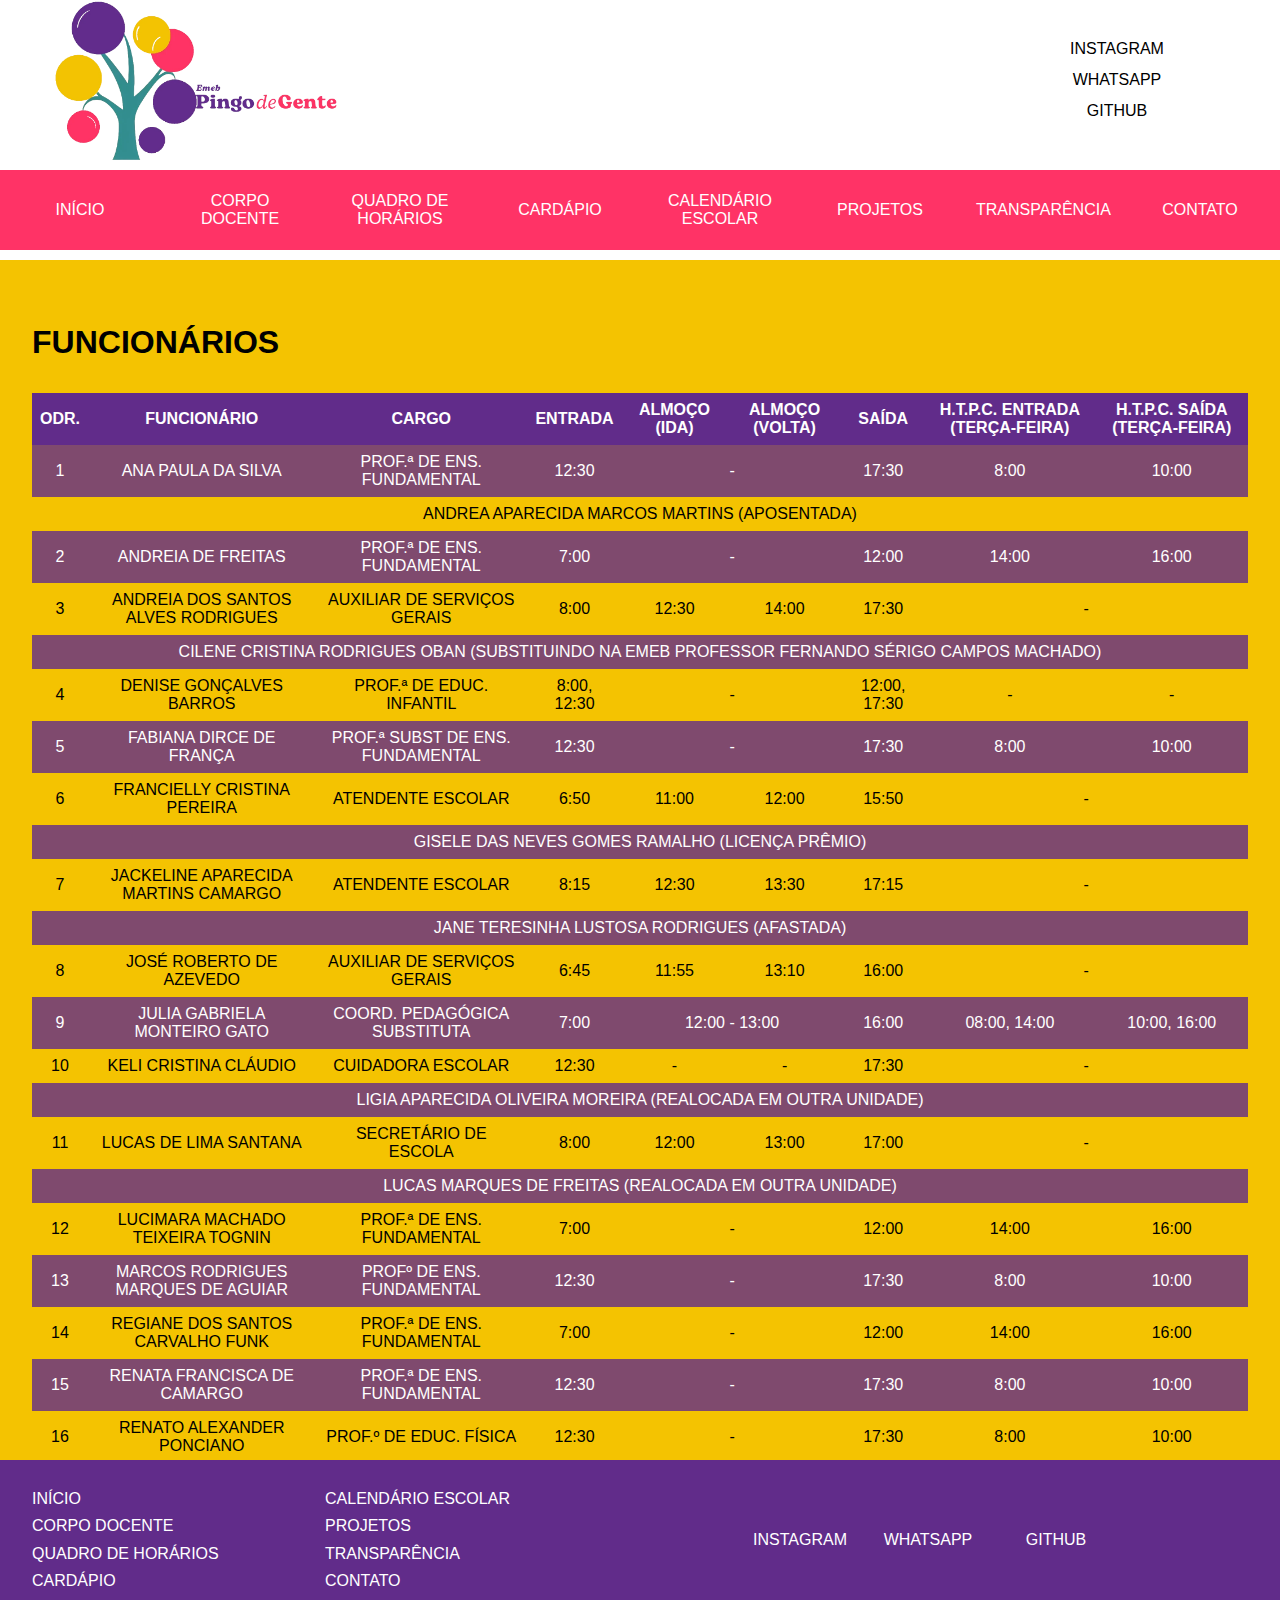
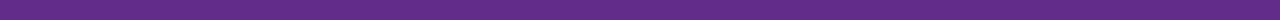
<file: funcionarios.html>
<!DOCTYPE html>
    <html lang="pt-br">
        <head>
            <meta charset="UTF-8">
            <meta name="viewport" content="width=device-width, initial-scale=1.0">
            <link rel="icon" type="image/x-icon" href="/assets/imgs/favicon-32x32.png">
            <link rel="stylesheet" href="css/style.css">
            <title>QUADRO DE HORÁRIOS</title>
        </head>
        <body>
            <header>
                <div id="headerLogo"></div>
                <ul class="socialHeader">
                    <li><a href="#" class="instagram">INSTAGRAM</a></li>
                    <li><a href="#" class="whatsapp">WHATSAPP</a></li>
                    <li><a href="#" class="gitHub">GITHUB</a></li>
                </ul>
            </header>
            <nav>
                <span class="menu-toggle">☰</span>
                <ul class="navBar">
                    <li><a href="index.html">INÍCIO</a></li>
                    <li><a href="professores.html">CORPO DOCENTE</a></li>
                    <li><a href="funcionarios.html">QUADRO DE HORÁRIOS</a></li>
                    <li><a href="cardapio.html">CARDÁPIO</a></li>
                    <li><a href="calendario.html">CALENDÁRIO ESCOLAR</a></li>
                    <li><a href="projetos.html">PROJETOS</a></li>
                    <li><a href="transparencia.html">TRANSPARÊNCIA</a></li>
                    <li><a href="contato.html">CONTATO</a></li>
                </ul>
            </nav>
            <main>
                <article class="articleFuncionarios">
                    <section class="funcionariosSection">
                        <h1>FUNCIONÁRIOS</h1>
                        <table id="tabelaHorarios">
                            <thead>
                                <tr>
                                    <th>ODR.</th>
                                    <th>Funcionário</th>
                                    <th>Cargo</th>
                                    <th>Entrada</th>
                                    <th>Almoço (ida)</th>
                                    <th>Almoço (Volta)</th>
                                    <th>Saída</th>
                                    <th>H.T.P.C. ENTRADA (TERÇA-FEIRA)</th>
                                    <th>H.T.P.C. SAÍDA (TERÇA-FEIRA)</th>
                                </tr>
                            </thead>
                            <tbody>
                            </tbody>
                        </table>
                    </section>
                </article>
            </main>
            <footer>
                <ul class="footerBar">
                    <li><a href="index.html">INÍCIO</a></li>
                    <li><a href="professores.html">CORPO DOCENTE</a></li>
                    <li><a href="funcionarios.html">QUADRO DE HORÁRIOS</a></li>
                    <li><a href="cardapio.html">CARDÁPIO</a></li>
                    <li><a href="calendario.html">CALENDÁRIO ESCOLAR</a></li>
                    <li><a href="projetos.html">PROJETOS</a></li>
                    <li><a href="transparencia.html">TRANSPARÊNCIA</a></li>
                    <li><a href="contato.html">CONTATO</a></li>
                </ul>
                <div class="contactInfo">
                    <ul class="socialFooter">
                        <li class="instagram"><a href="#">INSTAGRAM</a></li>
                        <li class="whatsapp"><a href="#">WHATSAPP</a></li>
                        <li class="gitHub"><a href="#">GITHUB</a></li>
                    </ul>
                </div>
            </footer>
        </body>
        <script src="js/funcionariosScript.js"></script>
    </html>
</file>
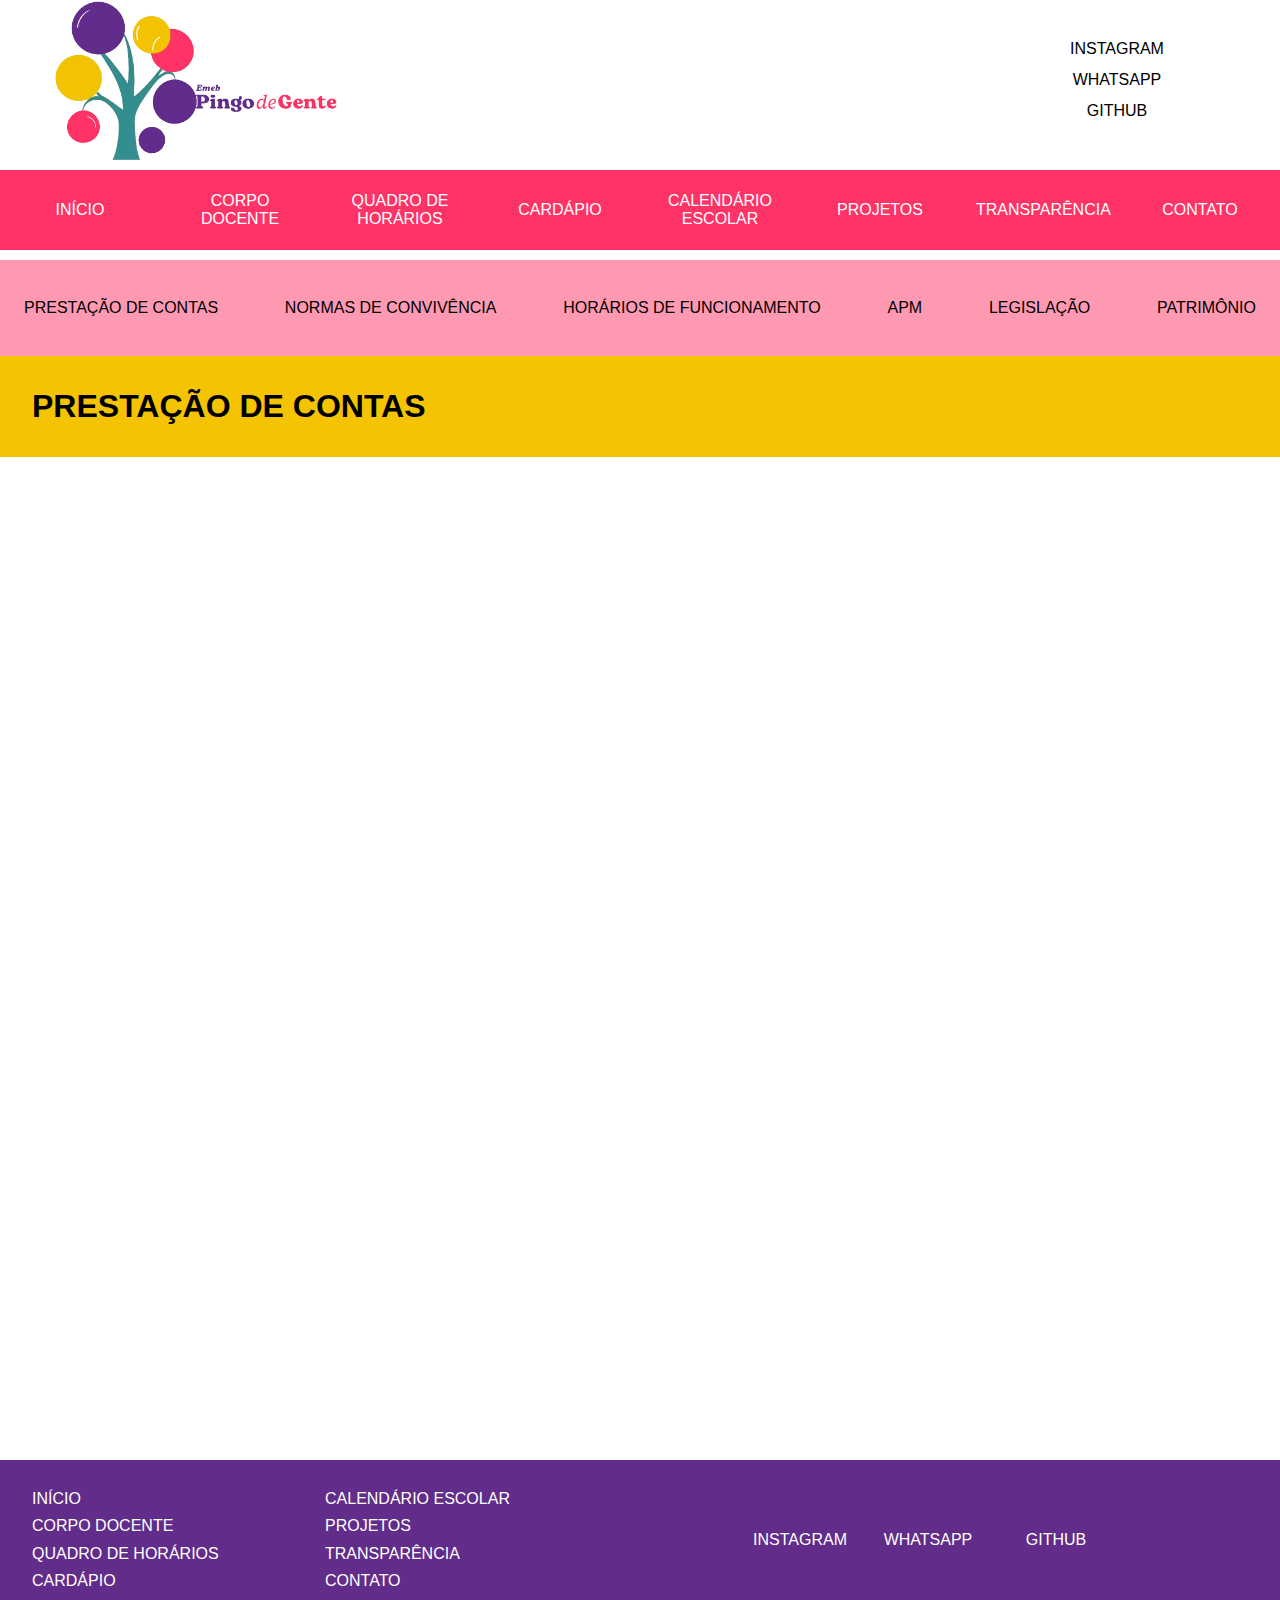
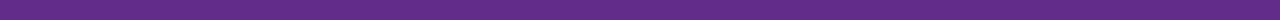
<file: transparencia.html>
<!DOCTYPE html>
    <html lang="pt-br">
        <head>
            <meta charset="UTF-8">
            <meta name="viewport" content="width=device-width, initial-scale=1.0">
            <link rel="icon" type="image/x-icon" href="/assets/imgs/favicon-32x32.png">
            <link rel="stylesheet" href="css/style.css">
            <title>TRANSPARÊNCIA</title>
        </head>
        <body>
            <header>
                <div id="headerLogo"></div>
                <ul class="socialHeader">
                    <li><a href="#" class="instagram">INSTAGRAM</a></li>
                    <li><a href="#" class="whatsapp">WHATSAPP</a></li>
                    <li><a href="#" class="gitHub">GITHUB</a></li>
                </ul>
            </header>
            <nav>
                <span class="menu-toggle">☰</span>
                <ul class="navBar">
                    <li><a href="index.html">INÍCIO</a></li>
                    <li><a href="professores.html">CORPO DOCENTE</a></li>
                    <li><a href="funcionarios.html">QUADRO DE HORÁRIOS</a></li>
                    <li><a href="cardapio.html">CARDÁPIO</a></li>
                    <li><a href="calendario.html">CALENDÁRIO ESCOLAR</a></li>
                    <li><a href="projetos.html">PROJETOS</a></li>
                    <li><a href="transparencia.html">TRANSPARÊNCIA</a></li>
                    <li><a href="contato.html">CONTATO</a></li>
                </ul>
            </nav>
            <main class="mainTransparencia">
                <ul class="sub-menu">
                    <li><a href="contas">PRESTAÇÃO DE CONTAS</a></li>
                    <li><a href="normas">NORMAS DE CONVIVÊNCIA</a></li>
                    <li><a href="horarios">HORÁRIOS DE FUNCIONAMENTO</a></li>
                    <li><a href="apm">APM</a></li>
                    <li><a href="legal">LEGISLAÇÃO</a></li>
                    <li><a href="patrimonio">PATRIMÔNIO</a></li>
                </ul>
                <article>
                    <section id="contas">
                        <h1>PRESTAÇÃO DE CONTAS</h1>
                    </section>
                    <section id="normas">
                        <h1>NORMAS DE CONVIVÊNCIA - EXERCÍCIO DE 2024</h1>
                        <div class="normasPingo">
                            <p class="destaque">ENTRADA/SAÍDA DOS ALUNOS SOMENTE PELO PORTÃO PEQUENO/FRENTE (PARA CONTROLE DOS FUNCIONÁRIOS)</p>
                            <p><strong>HORÁRIO DE ENTRADA:</strong></p>
                            <ul>
                                <li>O horário de ENTRADA no período da manhã é às 07H00. O portão será TRANCADO às 7H10. NÃO HÁ TOLERÂNCIA!</li>
                                <li>O horário de ENTRADA no período da manhã é às 07H00. O portão será TRANCADO às 7H10. NÃO HÁ TOLERÂNCIA!</li>
                                <li>O horário de ENTRADA no período da tarde é as 12H30. O portão será TRANCADO às 12H40. NÃO HÁ TOLERÂNCIA!</li>
                            </ul>
                            <p><strong>NÃO SERÁ PERMITIDA A ENTRADA APÓS AS 07H10 OU 12H40.</strong></p>
                            <p><strong>HORÁRIO DE SAÍDA:</strong></p>
                            <ul>
                                <li>Educação infantil (Jardim):</li>
                                <ul>
                                    <li>Manhã: O horário de saída é a partir das 11H30;</li>
                                    <li>Tarde: O horário de saída é a partir das 17H00.</li>
                                </ul>
                                <li>Ensino fundamental (1º ao 5º ano):</li>
                                <ul>
                                    <li>Manhã: O horário de saída é a partir das 11H45;</li>
                                    <li>Tarde: O horário de saída é a partir das 17H15.</li>
                                </ul>
                            </ul>
                            <p><strong>OBS: OS RESPONSÁVEIS ENTREGAM E RETIRAM AS CRIANÇAS NO PORTÃO DA ESCOLA COM O (A) FUNCIONÁRIO (A).</strong></p>
                            <ul>
                                <li>Se houver necessidade de conversar com o professor da sala, enviar bilhete no caderno/caderneta para assuntos corriqueiros ou em casos extremos procurar a Coordenação/Direção para agendamento de horário;</li>
                                <li>A partir da 2ª incidência de atraso o responsável será convocado na secretaria para esclarecimentos e assinatura de ata de ocorrência, assim como nas saídas antes do horário de término da aula, na 3ª incidência não será liberado a entrada.</li>
                                <li>A escola fecha às 12H00 (manhã) e 17H30 (tarde), portanto esse é o horário limite de saída das crianças, observando que o atraso pode acarretar em prejuízos emocionais à criança e atrapalha o andamento dos trabalhos da escola. Garantir a assiduidade e pontualidade nas atividades da escola.</li>
                                <li>Em casos de consultas médicas ou laboratoriais será permitida a entrada desde que comprovadas com declaração de comparecimento/atestado e se for avisado com antecedência.</li>
                                <li>Não é permitida a volta da criança à escola no mesmo dia, se retirada no meio do expediente, por qualquer que seja o motivo.</li>
                                <li>A criança só sairá da escola com o responsável ou alguém que estiver autorizada na ficha da criança. A pessoa deverá trazer o documento com foto para comprovação.</li>
                                <li>Comunicar a escola o motivo das faltas por escrito explicando o motivo ou declaração/atestado médico para que as mesmas sejam justificadas, lembrando que para quem recebe Bolsa Família deve comprovar 85% presença/mês.</li>
                                <li>Havendo 3 faltas consecutivas, 5 intercaladas, no caso de não haver justificativa por parte do responsável, haverá:</li>
                                <ul>
                                    <li>Contato telefônico;</li>
                                    <li>Não sendo encontrado o responsável o caso será encaminhado ao Conselho Tutelar e à Secretaria de Educação. Qualquer falta deve ser justificada.</li>
                                </ul>
                                <li>Todo o material de uso pessoal da criança deverá estar IDENTIFICADO COM O NOME DA CRIANÇA. A escola se isenta de qualquer responsabilidade referente ao desaparecimento de objetos e vestimentas não identificadas.</li>
                                <li>Os brinquedos deverão vir somente quando for pedido pela ESCOLA através da agenda. Os brinquedos também deverão vir identificados com o nome e turma da criança. NÃO SERÃO PERMITIDOS BRINQUEDOS QUE ESTIMULEM A VIOLÊNCIA.</li>
                                <li>Toda a alimentação da criança será dada pela escola. Por isso não permitimos entrada de balas, doces, biscoitos ou qualquer outro alimento. Se a criança possuir algum problema de intolerância alimentar ou uma dieta especial, os responsáveis deverão trazer do pediatra/médico o laudo e o cardápio da criança para ser substituído. A escola faz um trabalho de incentivo à alimentação saudável durante a merenda servida nas unidades.</li>
                                <li>SEMPRE manter atualizado os endereços, telefones para contato e pessoas autorizadas para retirar o aluno (a).</li>
                                <li>Os pais ou responsáveis pelos alunos, como participantes do processo educativo, têm direito à informação sobre sua vida escolar, bem como o direito de apresentar sugestões e críticas quanto ao processo educativo, principalmente através das Reuniões de Pais e Mestres ou agendamento com Direção/Coordenação para esclarecimentos.</li>
                                <li>Como não temos profissionais da saúde na escola, qualquer aparecimento de febre, vômito, diarreia, erupção na pele, piolho ou algum outro sintoma que nos preocupe e que possa ser transmitido para outras crianças, chamaremos IMEDIATAMENTE o responsável da criança. Esta só poderá retornar à escola, mediante atestado médico liberando a criança para frequentar normalmente. Em caso de febre, a criança só poderá retornar dentro de 24H sem o sintoma, no caso de piolho poderá frequentar após 3 dias e com a cabeça limpa e atestado liberando para frequentar a escola.</li>
                                <li>Ter cuidado com a higiene das unhas e cabelos.</li>
                                <li>Os medicamentos só poderão ser administrados pelos responsáveis. Não podemos viabilizar nebulizações, remédios homeopáticos, cujas doses sejam de intervalos curtos, além de vitaminas, estimulantes de apetite e ou exame de fezes e urina.</li>
                                <li>Em caso da necessidade da retirada do aluno por menor, os pais ou responsáveis deverão fazer uma autorização junto à coordenação ou direção.</li>
                                <li>Os cadernos/atividades/cadernetas da criança devem ser vistados todos os dias.</li>
                                <li>Os casos de indisciplinas a escola juntamente com o Conselho de Escola tomarão as medidas cabíveis.</li>
                                <li>Solicitação de declarações devem ser feitas na secretaria da escola ou pelo telefone ou pelo Whatsapp da escola 3822-5152 (horário de funcionamento da Secretaria da Escola das 08H00 às 12H00 e das 13H00 às 17H00).</li>
                            </ul>
                        </div>
                        <a href="https://drive.google.com/file/d/1QnHj5Zoyfpi-dz7IjzxxuaiTUdbyYJro/view?usp=sharing" target="_blank">NORMAS DE CONVIVÊNCIA - EXERCÍCIO DE 2024</a>
                    </section>
                    <section id="horarios">
                        <h1>HORARIO DE FUNCIONAMENTO</h1>
                    </section>
                    <section id="apm">
                        <h1>APM</h1>
                    </section>
                    <section id="legal">
                        <h1>LEGISLAÇÃO</h1>
                        <h2>PORTARIAS</h2>
                        <div class="portarias">
                            <div class="colOne">
                                <h3>DEMANDA ESCOLAR</h3>
                                <span>Portaria que regula as matrículas das escolas municipais</span>
                                <a href="https://drive.google.com/file/d/1YzlEhV7P_CztMVKHNNQJhojcQcgAF0K0/view?usp=sharing" target="_blank">DEMANDA ESCOLAR PARA O ANO LETIVO DE 2025</a>
                            </div>
                            <div class="colTwo">
                                <h4>DEMANDA ESCOLAR ANOS ANTERIORES</h4>
                                <span>Portarias de anos anteriores</span>                            
                                <a href="https://drive.google.com/file/d/1AcNSpsHVs4VfJ2OAMJZIGCt0BsE_Cu8Y/view?usp=sharing" target="_blank">DEMANDA ESCOLAR PARA O ANO LETIVO DE 2024</a>
                                <a href="https://drive.google.com/file/d/1hek6IDvm-Lhy46Ll-S9t7TjJqN0363xK/view?usp=sharing" target="_blank">DEMANDA ESCOLAR PARA O ANO LETIVO DE 2023</a>
                                <a href="https://drive.google.com/file/d/1D60kpVOsk0Bfg_hR_9X0gKw8RBTTkXHt/view?usp=sharing" target="_blank">DEMANDA ESCOLAR PARA O ANO LETIVO DE 2022</a>
                                <a href="https://drive.google.com/file/d/1G-tj19aW215w7sQJA0UJULkHpMUTbga4/view?usp=sharing" target="_blank">DEMANDA ESCOLAR PARA O ANO LETIVO DE 2021</a>
                            </div>
                        </div>
                    </section>
                    <section id="patrimonio">
                        <h1>PATRIMONIO</h1>
                    </section>                    
                </article>
            </main>
            <footer>
                <ul class="footerBar">
                    <li><a href="index.html">INÍCIO</a></li>
                    <li><a href="professores.html">CORPO DOCENTE</a></li>
                    <li><a href="funcionarios.html">QUADRO DE HORÁRIOS</a></li>
                    <li><a href="cardapio.html">CARDÁPIO</a></li>
                    <li><a href="calendario.html">CALENDÁRIO ESCOLAR</a></li>
                    <li><a href="projetos.html">PROJETOS</a></li>
                    <li><a href="transparencia.html">TRANSPARÊNCIA</a></li>
                    <li><a href="contato.html">CONTATO</a></li>
                </ul>
                <div class="contactInfo">
                    <ul class="socialFooter">
                        <li class="instagram"><a href="#">INSTAGRAM</a></li>
                        <li class="whatsapp"><a href="#">WHATSAPP</a></li>
                        <li class="gitHub"><a href="#">GITHUB</a></li>
                    </ul>
                </div>
            </footer>
        </body>
        <script src="js/transparenciaScript.js"></script>
    </html>
</file>
<file: css/style.css>
@import url('https://fonts.cdnfonts.com/css/recoleta');
@import url('https://fonts.cdnfonts.com/css/bogart');
@import url(https://db.onlinewebfonts.com/c/794a0de6a529290274465576a9a6990b?family=Block+Berthold+Regular);
@import url('https://fonts.cdnfonts.com/css/lexend');

:root {
    --colorPalletOne: #612C8A;
    --colorPalletTwo: #F4C301;
    --colorPalletThree: #FF3366;
    --fontOne: 'Lexend', sans-serif;;
    --fontTwo: 'Bogart', sans-serif;
    --fontThree: 'Recoleta', sans-serif;
    --fontFour: 'Block Berthold Regular';
}

::-webkit-scrollbar {
    width: 12px; /* Largura da scrollbar */
    height: 12px; /* Altura para barras horizontais */
}

::-webkit-scrollbar-track {
    background: #f0f0f0; /* Cor do fundo da barra */
    border-radius: 6px; /* Arredondar a borda do track */
}

::-webkit-scrollbar-thumb {
    background: var(--colorPalletThree); /* Cor do "thumb" (a parte que desliza) */
    border-radius: 6px; /* Arredondar a borda do thumb */
    border: 3px solid #f0f0f0; /* Cria um espaço entre o thumb e o track */
}

::-webkit-scrollbar-thumb:hover {
    background: var(--colorPalletTwo); /* Cor ao passar o mouse */
}

* {
    margin: 0;
    padding: 0;
}

body {
    width: 100vw;
    height: 100vh;
    display: flex;
    flex-wrap: wrap;
    align-content: flex-start;
    justify-content: center;
    color: #000000;
    font-family: var(--fontOne);
    font-size: 1rem;
}

header {
    width: 100%;
    height: 10rem;
    display: flex;
    flex-direction: row;
    flex-wrap: wrap;
    justify-content: space-between;
    align-items: center;
    align-content: center;
}

#headerLogo {
    position: relative;
    width: 25rem;
    height: 10rem;
    background-image: url(../assets/imgs/Logo2.webp);
    background-position: center;
    background-repeat: no-repeat;
    background-size: cover;
}

.socialHeader {
    width: 25%;
    height: 153px;
    margin-right: 3px;
    list-style: none;
    display: flex;
    flex-direction: row;
    flex-wrap: wrap;
    align-content: center;
    justify-content: center;
}

.socialHeader li {
    width: 95%;
    height: 20%;
    display: flex;
    text-align: center;
    align-content: center;
    flex-direction: row;
    flex-wrap: wrap;
    justify-content: center;
}

.socialHeader a {
    width: 70%;
    height: 100%;
    text-align: center;
    align-content: center;
    text-decoration: none;
    color: #000000;
}

.gitHub:hover { border-bottom: 5px solid #000000; }
.instagram:hover { border-bottom: 5px solid #F58529; }
.whatsapp:hover { border-bottom: 5px solid #25D366; }

nav {
    width: 100%;
    height: 5rem;
    margin: 10px 0;
    display: flex;
    flex-direction: row;
    flex-wrap: wrap;
    justify-content: space-around;
    align-items: center;
    align-content: center;
    background-color: var(--colorPalletThree);
}

.menu-toggle { display: none; }

.navBar {
    width: 100%;
    height: 100%;
    display: flex;
    flex-direction: row;
    justify-content: space-around;
    align-items: center;
    align-content: center;
    list-style: none;
}

.navBar li {
    width: 10%;
    height: 100%;
    display: flex;
    text-align: center;
    align-content: center;
}

.navBar a {
    width: 100%;
    height: 100%;
    text-align: center;
    align-content: center;
    text-decoration: none;
    color: #FFFFFF;
}

.navBar a:hover {
    background-color: var(--colorPalletTwo);
    color: #000000;
}
.navBar a:active {
    background-color: var(--colorPalletOne);
    color: #FFFFFF;
}

main {
    width: 100%;
    height: 75rem;
    display: flex;
    overflow-x: auto;
}

article {
    width: 100%;
    display: flex;
    flex-direction: row;
    flex-wrap: wrap;
    align-content: space-around;
    row-gap: 20rem;
}

section {
    width: 100%;
    height: 20%;
    padding: 2rem;
}

section:nth-child(odd) { background-color: var(--colorPalletTwo); }

/* ------ funcionarios.html ------ */

.articleFuncionarios { align-content: flex-start; }

.funcionariosSection { height: 100%; }

.funcionariosSection h1 {
    font-size: 2rem;
    margin: 2rem 0;
}

table {
    border-collapse: collapse;
    width: 100%;
}

tr:nth-child(odd) {
    background: #612c8acc;
    color: #FFFFFF;
}

tr:hover {
    background: var(--colorPalletThree);
    color: #FFFFFF;
}

th, td {
    padding: 8px;
    text-align: center;
}

th {
    text-align: center;
    text-transform: uppercase;
    background-color: var(--colorPalletOne);
    color: #ffffff;
}

/* ------------------------------ */

/* ------ index.html ------ */

.indexBanner {
    height: 55rem;
    background-image: url("../assets/imgs/Logo1.webp");
    background-repeat: no-repeat;
    background-size: cover;
    background-position: center;
}

/* ------------------------------ */

/* ------ transparencia.html ------ */

.mainTransparencia {
    flex-direction: row;
    flex-wrap: wrap;
    align-content: flex-start;
}

.mainTransparencia article section { 
    height: auto;
    display: none; 
}

.mainTransparencia article section:first-child { display: block; }

.sub-menu {
    width: 100%;
    max-height: 5rem;
    overflow-x: auto;
    overflow-y: hidden;
    display: flex;
    align-items: center;
    justify-content: space-between;
    flex-direction: row;
    flex-wrap: nowrap;
    list-style: none;
    gap: 1rem;
    padding: 1rem;
    background: #ff336680;
}

.sub-menu li {
    flex: 0 0 auto;
    width: auto;
    height: 3rem;
    display: flex;
    align-content: center;
    text-align: center;
    padding: 0.5rem;
}

.sub-menu li:hover {
    background-color: var(--colorPalletTwo);
    border-radius: 2rem;
}

.sub-menu li > a {
    width: 100%;
    height: 100%;
    text-align: center;
    align-content: center;
    color: #000000;
    text-decoration: none;
}

#normas h1 {
    font-size: 2rem;
    margin: 1rem 0;
}

.normasPingo {
    column-count: 2;
    column-gap: 3rem;
    }

.normasPingo ul {
    margin-left: 2rem;
}

.destaque {
    color: var(--colorPalletThree);
    font-weight: bolder;
}

#legal h1 {
    width: 100%;
    height: 5rem;
    font-size: 3rem;
    align-content: center;
}

#legal h2 {
    margin: 1rem 0;
}

.portarias {
    width: 100%;
    height: 100%;
    display: flex;
    flex-direction: row;
    flex-wrap: wrap;
}

.colOne, .colTwo {
    width: 50%;
    display: flex;
    flex-direction: row;
    flex-wrap: wrap;
    align-content: flex-start;
}

.portarias span, .portarias a,
.portarias h3, .portarias h4 {
    width: 100%;
}

/* ------------------------------ */

/* ------ professores.html ------ */

.container {
    max-width: 100vw;
    display: grid;
    grid-template-columns: repeat(auto-fit, minmax(300px, 1fr));
    grid-gap: 35px;
    margin: 0 auto;
    padding: 40px 0;
}

.container .card {
    position: relative;
    width: 300px;
    height: 400px;
    margin: 0 auto;
    background: #000;
    border-radius: 15px;
    box-shadow: 0 15px 60px rgba(0, 0, 0, 0.5);
}

.container .card .face {
    position: absolute;
    bottom: 0;
    left: 0;
    width: 100%;
    height: 100%;
    display: flex;
    justify-content: center;
    align-items: center;
}

.container .card .face.face1 {
    box-sizing: border-box;
    padding: 20px;
}

.container .card .face.face1 h2 {
    margin: 0;
    padding: 0;
}

.container .card .face.face1 .cardOne {
    background-color: #FFFFFF;
    -webkit-background-clip: text;
    background-clip: text;
    -webkit-text-fill-color: transparent;
}

.container .card .face.face1 .cardTwo {
    background-color: #FFFFFF;
    -webkit-background-clip: text;
    background-clip: text;
    -webkit-text-fill-color: transparent;
}

.container .card .face.face1 .cardThree {
    background-color: #FFFFFF;
    -webkit-background-clip: text;
    background-clip: text;
    -webkit-text-fill-color: transparent;
}

.content { text-align: center; }
.container .card .face.face2 { transition: 0.5s; }

.container .card .face.face2 h2 {
    margin: 0;
    padding: 0;
    font-size: 1.5rem;
    text-align: center;
    color: #fff;
    transition: 0.5s;
    text-shadow: 0 2px 5px rgba(0, 0, 0, 0.2);
    z-index: 10;
}

.container .card:hover .face.face2 { height: 60px; }
.container .card:hover .face.face2 h2 { font-size: 1rem; }

.container .card:nth-child(1) .face.face2 {
    background-image: linear-gradient(40deg, var(--colorPalletTwo) 0%, var(--colorPalletThree) 45%, var(--colorPalletOne) 100%);
    border-radius: 15px;
}

.container .card:nth-child(2) .face.face2 {
    background-image: linear-gradient(40deg, var(--colorPalletThree) 0%, var(--colorPalletOne) 45%, var(--colorPalletTwo) 100%);
    border-radius: 15px;
}

.container .card:nth-child(3) .face.face2 {
    background-image: linear-gradient(40deg, var(--colorPalletOne) 0%, var(--colorPalletThree) 45%, var(--colorPalletTwo) 100%);
    border-radius: 15px;
}

/* ------------------------------ */

/* ------ projetos.html ------ */
#projectsArticle { 
    align-content: flex-start; 
    row-gap: 0;
}
.projectsSection { height: 40rem; }

.projectsSection h1 {
    margin-bottom: 0.2rem;;
    font-size: 3rem;
    width: 100%;
    font-family: var(--fontTwo);
}

.projectsContainer { height: 65%; }

.container { width:100%; }

.rotator-wrap {
    overflow:hidden;
    position:relative;
    height:100%;
    width:100%;
    border-radius:5px;
}

.rotator {
    width: 400%;
    height: 100%;
    overflow: hidden;
    margin: 0;
    padding: 0;
    list-style: none;
    display: flex;
    flex-direction: row;
    align-items: center;
    justify-content: center;
    align-content: center;
    background: #7ea1c8;
    -webkit-animation: slide 10s infinite ease-out 5s;
    -moz-animation:    slide 15s infinite ease-out 5s;
    -ms-animation:     slide 15s infinite ease-out 5s;
    -o-animation:      slide 15s infinite ease-out 5s;
    animation:         slide 15s infinite ease-out 5s;
}

.rotator > li {
    padding:15px;
    width:12.5%;
    float:left;
    margin:0;
    box-sizing:border-box;
    -webkit-transition:margin .2s ease-out;
    -moz-transition:margin .2s ease-out;
    -ms-transition:margin .2s ease-out;
    -o-transition:margin .2s ease-out;
    transition:margin .2s ease-out;
}

.rotator > li:hover {
    margin:-7px 0 0 0;
    cursor:pointer;
}

.rotator > li > div {
    background:#999;
    width: 100%;
    height: 100%;
    line-height: 0;
    border-radius: 1rem;
    overflow:hidden;
    box-shadow:0 5px 5px 0px rgba(0,0,0,.7);
    -webkit-transition: box-shadow .2s ease-out;
    -moz-transition:box-shadow .2s ease-out;
    -ms-transition:box-shadow .2s ease-out;
    -o-transition:box-shadow .2s ease-out;
    transition:box-shadow .2s ease-out;
}

.rotator > li:hover > div { box-shadow:0 20px 15px -10px rgba(0,0,0,.3); }

.rotator img { width: 100%; }

/*Desktop and Tablet*/
@-webkit-keyframes slide {
    0%          { margin:0; }
    5%,50%      { margin:0 0 0 -100%; }
    55%, 100%   { margin:0; }
}

@-moz-keyframes slide {
    0%          { margin:0; }
    5%,50%      { margin:0 0 0 -100%; }
    55%,100%    { margin:0; }
}

@-ms-keyframes slide {
    0%          { margin:0; }
    5%,50%      { margin:0 0 0 -100%; }
    55%,100%    { margin:0; }
}

@-o-keyframes slide {
    0%          { margin:0; }
    5%,50%      { margin:0 0 0 -100%; }
    55%,100%    { margin:0; }
}

@keyframes slide {
    0%          { margin:0; }
    5%,50%      { margin:0 0 0 -100%; }
    55%,100%    { margin:0; }
}
  
/*Mobile*/
@-webkit-keyframes slide_mobile {
    0%, 22%     { margin:0; }
    25%, 47%    { margin:0 0 0 -100%; }  
    50%, 72%    { margin:0 0 0 -200%; }
    75%, 97%    { margin:0 0 0 -300%; }
    100%        { margin:0; }
}

@-moz-keyframes slide_mobile {
    0%, 22%     { margin:0; }
    25%, 47%    { margin:0 0 0 -100%; }  
    50%, 72%    { margin:0 0 0 -200%; }
    75%, 97%    { margin:0 0 0 -300%; }
    100%        { margin:0; }
}

@-ms-keyframes slide_mobile {
    0%, 22%     { margin:0; }
    25%, 47%    { margin:0 0 0 -100%; }  
    50%, 72%    { margin:0 0 0 -200%; }
    75%, 97%    { margin:0 0 0 -300%; }
    100%        { margin:0; }
}

@-o-keyframes slide_mobile {
    0%, 22%     { margin:0; }
    25%, 47%    { margin:0 0 0 -100%; }  
    50%, 72%    { margin:0 0 0 -200%; }
    75%, 97%    { margin:0 0 0 -300%; }
    100%        { margin:0; }
}
  
@keyframes slide_mobile {
    0%, 22%     { margin:0; }
    25%, 47%    { margin:0 0 0 -100%; }  
    50%, 72%    { margin:0 0 0 -200%; }
    75%, 97%    { margin:0 0 0 -300%; }
    100%        { margin:0; }
}

.projectsDescription {
    padding: 0.5rem;
    font-size: 1rem;
    text-align: justify;
}

/* ------------------------------ */

/* ------ calendario.html ------ */

.articleCalendar { align-content: flex-start; }

.currentDate {
    width: 100%;
    height: 5rem;
    font-family: var(--fontTwo);
    display: flex;
    flex-direction: row;
    justify-content: center;
    align-items: center;
    text-transform: uppercase;
    font-size: 3rem;
}

.currentDate span {
    height: 100%;
    text-align: center;
    align-content: center;
}

#mouth { width: 20rem; }

.currentDate button {
    width: 2rem;
    height: 3rem;
    background-color: var(--colorPalletThree);
    border: none;
    border-radius: 0.5rem;
    cursor: pointer;
    -webkit-transition-duration: 0.4s;
    transition-duration: 0.4s;
}

#prevMonth { margin-right: 1.5rem; }
#prevMonth:hover {
    box-shadow:
                5px 0px 0px 0px var(--colorPalletOne),
                10px 0px 0px 0 var(--colorPalletTwo),
                15px 0px 0px 0px var(--colorPalletThree);
}
#prevMonth:active {
    background-color: var(--colorPalletOne);
    box-shadow:
                5px 0px 0px 0px var(--colorPalletTwo),
                10px 0px 0px 0 var(--colorPalletThree),
                15px 0px 0px 0px var(--colorPalletOne);
}

#nextMonth { margin-left: 1.5rem; }
#nextMonth:hover {
    box-shadow:
                -5px 0px 0px 0px var(--colorPalletOne),
                -10px 0px 0px 0 var(--colorPalletTwo),
                -15px 0px 0px 0px var(--colorPalletThree);
}
#nextMonth:active {
    background-color: var(--colorPalletOne);
    box-shadow:
                -5px 0px 0px 0px var(--colorPalletTwo),
                -10px 0px 0px 0 var(--colorPalletThree),
                -15px 0px 0px 0px var(--colorPalletOne);
}

.schoolDays {
    width: 100%;
    height: 2rem;
    font-family: var(--fontTwo);
    text-transform: uppercase;
    text-align: center;
    align-content: center;
    font-size: 1.5rem;
}

.calendar {
    width: 100%;
    height: 30rem;
    display: grid;
    grid-template-rows: 5rem 1fr 1fr;
    justify-items: center;
    align-items: center;
}

#titleCalendar {
    width: 55%;
    height: 4rem;
    display: grid;
    grid-template-columns: 1fr 1fr 1fr 1fr 1fr 1fr 1fr;
    justify-content: center;
    justify-items: center;
    align-items: center;
    font-size: 1.5rem;
    text-transform: uppercase;
    font-weight: bold;
    border: 3px solid #000000;
}

#titleCalendar span {
    width: 3rem;
    text-align: center;
}

#bodyCalendar {
    width: 55%;
    height: 25rem;
    display: grid;
    grid-template-columns: 1fr 1fr 1fr 1fr 1fr 1fr 1fr;
    justify-items: center;
    justify-content: center;
    align-items: center;
    font-size: 2rem;
}

#bodyCalendar span {
    width: 100%;
    height: 100%;
    text-align: center;
    align-content: center;
}

.holiday {
    background-color: #c2c2c2;
    color: #FF0000 !important
}

.previusMouth, .nextMouth {
    background-color: #c2c2c2;
    color: #808080;
}

.weekend {
    background-color: #808080;
    color: #FFFFFF;
}

#bodyCalendar span:hover {
    background-color: var(--colorPalletOne);
    color: #FFFFFF;
}

#bodyCalendar span:focus {
    background-color: var(--colorPalletThree);
    color: #FFFFFF;
}

.events {
    width: 55%;
    margin-top: 1rem;
    display: flex;
    border: solid 1px #000000;
    flex-direction: row;
    flex-wrap: wrap;
    align-content: flex-start;
    justify-content: center;
}

.event {
    width: 100%;
    margin: 10px;
    padding: 10px;
    display: flex;
    flex-direction: row;
    flex-wrap: wrap;
}

.event span {
    width: 100%;
    text-align: center;
}

.event:nth-child(odd) {
    background-color: var(--colorPalletThree);
    color: #FFFFFF;
}

/* ------------------------------ */

/* ------ cardapio.html ------ */

.mainCardapio {
    height: auto;
    overflow: hidden;
}

.articleCardapio { align-content: flex-start; }

.articleCardapio section { padding: 0; }

.currentDay button {
    width: 2rem;
    height: 3rem;
    background-color: var(--colorPalletTwo);
    border: none;
    border-radius: 0.5rem;
    cursor: pointer;
    -webkit-transition-duration: 0.4s;
    transition-duration: 0.4s;
}

#prevDay { margin-right: 1.5rem; }
#prevDay:hover {
    box-shadow:
                5px 0px 0px 0px var(--colorPalletOne),
                10px 0px 0px 0 var(--colorPalletThree),
                15px 0px 0px 0px var(--colorPalletTwo);
}
#prevDay:active {
    background-color: var(--colorPalletThree);
    box-shadow:
                5px 0px 0px 0px var(--colorPalletThree),
                10px 0px 0px 0 var(--colorPalletTwo),
                15px 0px 0px 0px var(--colorPalletOne);
}

#nextDay { margin-left: 1.5rem; }
#nextDay:hover {
    box-shadow:
                -5px 0px 0px 0px var(--colorPalletOne),
                -10px 0px 0px 0 var(--colorPalletThree),
                -15px 0px 0px 0px var(--colorPalletTwo);
}
#nextDay:active {
    background-color: var(--colorPalletThree);
    box-shadow:
                -5px 0px 0px 0px var(--colorPalletThree),
                -10px 0px 0px 0 var(--colorPalletTwo),
                -15px 0px 0px 0px var(--colorPalletOne);
}

.rope {
    position: relative;
    margin: 0 auto;
    width: 900px;
    height: 200px
}
  
.rope img { height: 200px }

.rope-left {
    float: left;
    margin-left: 150px
}

.rope-right {
    float: right;
    margin-right: 150px
}

.page1 {
    position: relative;
    width: 900px;
    height: 800px;
    margin: 0 auto;
    margin-top: -10px
}

.plate1 {
    position: absolute;
    top: 150px;
    left: 0px;
    transform: rotate(45deg);
    -moz-transition: 0.8s ease-out all;
    -webkit-transition: 0.8s ease-out all;
    -o-transition: 0.8s ease-out all;
    -ms-transition: 0.8s ease-out all;
    transition: 0.8s ease-out all
}

.plate1-active {
    left: -250px;
    transform: rotate(0deg)
}

.body-wrap {
    position: relative;
    width: 100%;
    height: 100%;
    background: var(--colorPalletOne);
    color: #fff;
    -moz-transition: 0.6s ease-out all;
    -webkit-transition: 0.6s ease-out all;
    -o-transition: 0.6s ease-out all;
    -ms-transition: 0.6s ease-out all;
    transition: 0.6s ease-out all;
    box-shadow: 0px 50px 100px rgba(0, 0, 0, 0.5)
}

.page1-title {
    width: 100%;
    z-index: 99;
    position: absolute;
    top: 0;
    left: 20px;
    font-size: 160px;
    text-align: center;
    font-family: var(--fontThree);
    font-weight: 700;
    letter-spacing: 20px;
    -moz-transition: 0.6s ease-out all;
    -webkit-transition: 0.6s ease-out all;
    -o-transition: 0.6s ease-out all;
    -ms-transition: 0.6s ease-out all;
    transition: 0.6s ease-out all
}

.page1-title-active {
    font-size: 180px;
    text-shadow: 0px 50px 100px rgba(0, 0, 0, 0.4)
}

.page1-desc {
    z-index: 98;
    position: absolute;
    top: 220px;
    width: 85%;
    left: 235px;
    padding: 50px;
    padding-left: 110px;
    padding-top: 150px;
    -moz-transition: 0.6s ease-out all;
    -webkit-transition: 0.6s ease-out all;
    -o-transition: 0.6s ease-out all;
    -ms-transition: 0.6s ease-out all;
    transition: 0.6s ease-out all
}

.page1-desc-active {
    left: 215px;
    top: 250px;
    padding-left: 120px;
    background: #ff3366e6;
    box-shadow: 0px 50px 100px rgba(0, 0, 0, 0.4)
}

.page1-desc h3 {
    font-family: var(--fontTwo);
    font-weight: 700;
    font-size: 2rem;
    letter-spacing: 10px
}

.page1-desc hr {
    margin-top: 20px;
    margin-bottom: 20px;
    width: 280px;
    opacity: 0.5
}

.page1-desc p {
    width: 600px;
    line-height: 40px;
    font-size: 1.2rem;
    opacity: 0.8
}

.page1-desc a {
    text-transform: uppercase;
    color: var(--colorPalletTwo);
}

.page1-desc a:hover { color: #FFFFFF;}
.page1-desc a:active { color: var(--colorPalletOne);}

.page2 {
    position: relative;
    width: 900px;
    height: 800px;
    margin: 0 auto
}

.pg2-middle-wrap {
    position: absolute;
    top: 50%;
    margin-top: -250px;
    left: 0;
    width: 100%;
    height: 500px
}

.pg2-green-back {
    position: absolute;
    width: 100%;
    height: 100%;
    bottom: -15%;
    right: 0%;
    background: #f4c30180;
    -moz-transition: 0.6s ease-out all;
    -webkit-transition: 0.6s ease-out all;
    -o-transition: 0.6s ease-out all;
    -ms-transition: 0.6s ease-out all;
    transition: 0.6s ease-out all
}

.pg2-green-back-active {
    width: 130%;
    right: -20%;
    box-shadow: 0px 50px 100px rgba(0, 0, 0, 0.4)
}

.pg2-white-desc {
    position: absolute;
    width: 60%;
    top: 0%;
    left: 0%;
    background: #FFF;
    color: #2D3A4B;
    text-align: center;
    -moz-transition: 1s ease-out all;
    -webkit-transition: 1s ease-out all;
    -o-transition: 1s ease-out all;
    -ms-transition: 1s ease-out all;
    transition: 1s ease-out all
}

.pg2-white-desc-active {
    top: -10%;
    left: -20%;
    box-shadow: 0px 50px 100px rgba(0, 0, 0, 0.4)
}

.pg2-white-desc .hr1 {
    width: 80%;
    margin: 0 auto;
    margin-top: 40px;
    opacity: 0.4
}

.pg2-white-desc .hr2 {
    width: 40%;
    margin: 0 auto;
    opacity: 0.4;
    margin-bottom: 5px
}

.pg2-white-desc .hr3 {
    width: 60%;
    margin: 0 auto;
    opacity: 0.4
}

.pg2-white-desc .hr4 {
    width: 60%;
    margin: 0 auto;
    opacity: 0.4;
    margin-bottom: 5px
}

.pg2-white-desc .hr5 {
    width: 40%;
    margin: 0 auto;
    opacity: 0.4
}

.pg2-white-desc .hr6 {
    width: 80%;
    margin: 0 auto;
    margin-bottom: 40px;
    opacity: 0.4
}

.pg2-white-desc h3 {
    color: #D39F8C;
    margin: 60px;
    font-size: 2rem
}

.pg2-white-desc h2 {
    font-family: var(--fontTwo);
    font-weight: 700;
    font-size: 4rem;
    letter-spacing: 10px;
    opacity: 0.8
}

.pg2-white-desc p {
    width: 60%;
    font-size: 1.4rem;
    opacity: 0.8;
    margin: 0 auto;
    margin-top: 20px;
    margin-bottom: 50px;
    line-height: 30px
}

.pg2-photo-wrap {
    position: absolute;
    width: 70%;
    height: 120%;
    top: -20%;
    right: 0;
    background: #333;
    overflow: hidden;
    -moz-transition: 0.6s ease-out all;
    -webkit-transition: 0.6s ease-out all;
    -o-transition: 0.6s ease-out all;
    -ms-transition: 0.6s ease-out all;
    transition: 0.6s ease-out all
}

.pg2-photo-wrap-active {
    right: -10%;
    box-shadow: 0px 50px 100px rgba(0, 0, 0, 0.4)
}

/*DESJEJUM*/
.pg2-photo {
    position: absolute;
    left: 0;
    width: 120%;
    height: 100%;
    background-size: cover;
    background-position: center center;
    background-repeat: no-repeat;
    -moz-transition: 4s ease-out all;
    -webkit-transition: 4s ease-out all;
    -o-transition: 4s ease-out all;
    -ms-transition: 4s ease-out all;
    transition: 4s ease-out all
}
  
.pg2-photo-active { left: -20% }

.grapes {
    position: absolute;
    top: 150px;
    left: 0px;
    -moz-transition: 0.6s ease-out all;
    -webkit-transition: 0.6s ease-out all;
    -o-transition: 0.6s ease-out all;
    -ms-transition: 0.6s ease-out all;
    transition: 0.6s ease-out all
}
  
.grapes-active { left: -250px }

.page3 {
    position: relative;
    width: 900px;
    height: 800px;
    margin: 0 auto
}

.pg3-middle-wrap {
    position: absolute;
    top: 50%;
    margin-top: -250px;
    left: 0;
    width: 100%;
    height: 500px
}

.pg3-red-back {
    position: absolute;
    width: 100%;
    height: 115%;
    top: -20%;
    left: 0;
    background: #ff336680;
    -moz-transition: 0.6s ease-out all;
    -webkit-transition: 0.6s ease-out all;
    -o-transition: 0.6s ease-out all;
    -ms-transition: 0.6s ease-out all;
    transition: 0.6s ease-out all
}

.pg3-red-back-active {
    box-shadow: 0px 50px 100px rgba(0, 0, 0, 0.4);
    width: 130%;
    left: -20%
}

.pg3-white-desc {
    position: absolute;
    width: 60%;
    bottom: 0;
    left: 0;
    background: #FFF;
    color: #2D3A4B;
    text-align: center;
    -moz-transition: 0.4s ease-out all;
    -webkit-transition: 0.4s ease-out all;
    -o-transition: 0.4s ease-out all;
    -ms-transition: 0.4s ease-out all;
    transition: 0.4s ease-out all
}

.pg3-white-desc-active {
    bottom: -10%;
    left: -10%;
    box-shadow: 0px 50px 100px rgba(0, 0, 0, 0.4)
}

.pg3-white-desc .hr1 {
    width: 80%;
    margin: 0 auto;
    margin-top: 40px;
    opacity: 0.4
}

.pg3-white-desc .hr2 {
    width: 40%;
    margin: 0 auto;
    opacity: 0.4;
    margin-bottom: 5px
}

.pg3-white-desc .hr3 {
    width: 60%;
    margin: 0 auto;
    opacity: 0.4
}

.pg3-white-desc .hr4 {
    width: 60%;
    margin: 0 auto;
    opacity: 0.4;
    margin-bottom: 5px
}

.pg3-white-desc .hr5 {
    width: 40%;
    margin: 0 auto;
    opacity: 0.4
}

.pg3-white-desc .hr6 {
    width: 80%;
    margin: 0 auto;
    margin-bottom: 40px;
    opacity: 0.4
}

.pg3-white-desc h3 {
    color: #BA945C;
    margin: 60px;
    font-size: 2rem
}

.pg3-white-desc h2 {
    font-family: var(--fontTwo);
    font-weight: 700;
    font-size: 4rem;
    letter-spacing: 10px;
    opacity: 0.8
}

.pg3-white-desc p {
    width: 60%;
    font-size: 1.4rem;
    opacity: 0.8;
    margin: 0 auto;
    margin-top: 20px;
    margin-bottom: 50px;
    line-height: 30px
}

.pg3-photo-wrap {
    position: absolute;
    width: 100%;
    height: 105%;
    bottom: 0;
    right: 0;
    background: #333;
    overflow: hidden;
    -moz-transition: 1s ease-out all;
    -webkit-transition: 1s ease-out all;
    -o-transition: 1s ease-out all;
    -ms-transition: 1s ease-out all;
    transition: 1s ease-out all
}

.pg3-photo-wrap-active {
    width: 100%;
    right: -20%;
    box-shadow: 0px 50px 100px rgba(0, 0, 0, 0.4)
}

/*ALMOÇO*/
.pg3-photo {
    position: absolute;
    left: -20%;
    width: 120%;
    height: 100%;
    background-size: cover;
    background-position: center center;
    background-repeat: no-repeat;
    -moz-transition: 4s ease-out all;
    -webkit-transition: 4s ease-out all;
    -o-transition: 4s ease-out all;
    -ms-transition: 4s ease-out all;
    transition: 4s ease-out all
}
  
.pg3-photo-active { left: 0 }

.leafs {
    position: absolute;
    bottom: 100px;
    right: 0px;
    -moz-transition: 0.6s ease-out all;
    -webkit-transition: 0.6s ease-out all;
    -o-transition: 0.6s ease-out all;
    -ms-transition: 0.6s ease-out all;
    transition: 0.6s ease-out all
}
  
.leafs-active { right: -350px }

.page4 {
    position: relative;
    width: 900px;
    height: 800px;
    margin: 0 auto
}

.pg4-middle-wrap {
    position: absolute;
    top: 50%;
    margin-top: -250px;
    left: 0;
    width: 100%;
    height: 500px
}

.pg4-bezh-back {
    position: absolute;
    width: 100%;
    height: 100%;
    bottom: 0;
    right: 0;
    background: #f4c30180;
    -moz-transition: 0.6s ease-out all;
    -webkit-transition: 0.6s ease-out all;
    -o-transition: 0.6s ease-out all;
    -ms-transition: 0.6s ease-out all;
    transition: 0.6s ease-out all
}

.pg4-bezh-back-active {
    width: 130%;
    bottom: -15%;
    right: -20%;
    box-shadow: 0px 50px 100px rgba(0, 0, 0, 0.4)
}

.pg4-white-desc {
    position: absolute;
    width: 60%;
    top: 0;
    left: 0;
    background: #FFF;
    color: #2D3A4B;
    text-align: center;
    -moz-transition: 1s ease-out all;
    -webkit-transition: 1s ease-out all;
    -o-transition: 1s ease-out all;
    -ms-transition: 1s ease-out all;
    transition: 1s ease-out all
}

.pg4-white-desc-active {
    width: 60%;
    top: -10%;
    left: -20%;
    box-shadow: 0px 50px 100px rgba(0, 0, 0, 0.4)
}

.pg4-white-desc .hr1 {
    width: 80%;
    margin: 0 auto;
    margin-top: 40px;
    opacity: 0.4
}

.pg4-white-desc .hr2 {
    width: 40%;
    margin: 0 auto;
    opacity: 0.4;
    margin-bottom: 5px
}

.pg4-white-desc .hr3 {
    width: 60%;
    margin: 0 auto;
    opacity: 0.4
}

.pg4-white-desc .hr4 {
    width: 60%;
    margin: 0 auto;
    opacity: 0.4;
    margin-bottom: 5px
}

.pg4-white-desc .hr5 {
    width: 40%;
    margin: 0 auto;
    opacity: 0.4
}

.pg4-white-desc .hr6 {
    width: 80%;
    margin: 0 auto;
    margin-bottom: 40px;
    opacity: 0.4
}

.pg4-white-desc h3 {
    color: #F4AF49;
    margin: 60px;
    font-size: 2rem
}

.pg4-white-desc h2 {
    font-family: var(--fontTwo);
    font-weight: 700;
    font-size: 4rem;
    letter-spacing: 10px;
    opacity: 0.8
}

.pg4-white-desc p {
    width: 60%;
    font-size: 1.4rem;
    opacity: 0.8;
    margin: 0 auto;
    margin-top: 20px;
    margin-bottom: 50px;
    line-height: 30px
}

.pg4-photo-wrap {
    position: absolute;
    width: 70%;
    height: 120%;
    top: -20%;
    right: 0;
    background: #333;
    overflow: hidden;
    -moz-transition: 1s ease-out all;
    -webkit-transition: 1s ease-out all;
    -o-transition: 1s ease-out all;
    -ms-transition: 1s ease-out all;
    transition: 1s ease-out all
}

.pg4-photo-wrap-active {
    right: -10%;
    box-shadow: 0px 50px 100px rgba(0, 0, 0, 0.4)
}

/*SOBREMESA*/
.pg4-photo {
    position: absolute;
    left: 0;
    width: 120%;
    height: 100%;
    background-size: cover;
    background-position: center center;
    background-repeat: no-repeat;
    -moz-transition: 4s ease-out all;
    -webkit-transition: 4s ease-out all;
    -o-transition: 4s ease-out all;
    -ms-transition: 4s ease-out all;
    transition: 4s ease-out all
}
  
.pg4-photo-active { left: -20% }
  
.dessert {
    position: absolute;
    bottom: 20px;
    left: 0px;
    transform: rotate(30deg);
    -moz-transition: 0.6s ease-out all;
    -webkit-transition: 0.6s ease-out all;
    -o-transition: 0.6s ease-out all;
    -ms-transition: 0.6s ease-out all;
    transition: 0.6s ease-out all
}
  
.dessert-active {
    left: -300px;
    transform: rotate(0deg)
}
  
.page5 {
    position: relative;
    width: 900px;
    height: 300px;
    margin: 0 auto;
    margin-bottom: 200px
}
  
.page5 h3 {
    position: absolute;
    bottom: -80px;
    right: -80px;
    font-family: var(--fontTwo);
    font-weight: 700;
    font-size: 1.6rem;
    letter-spacing: 10px;
    padding: 100px;
    background: var(--colorPalletThree);
    box-shadow: 0px 50px 100px rgba(0, 0, 0, 0.4)
}

/* ------------------------------ */

/* ------ contato.html ------ */

.articleContato { align-content: flex-start; }

.contactContainer{
    width: 85%;
    background: #fff;
    border-radius: 6px;
    padding: 20px 60px 30px 40px;
    box-shadow: 0 5px 10px rgba(0, 0, 0, 0.2);
}

.contactContainer .contactContent{
    display: flex;
    align-items: center;
    justify-content: space-between;
}

.contactContainer .contactContent .left-side{
    width: 25%;
    height: 100%;
    display: flex;
    flex-direction: column;
    align-items: center;
    justify-content: center;
    margin-top: 15px;
    position: relative;
}

.contactContent .left-side::before{
    content: '';
    position: absolute;
    height: 70%;
    width: 2px;
    right: -15px;
    top: 50%;
    transform: translateY(-50%);
    background: #afafb6;
}

.contactContent .left-side .details{
    margin: 14px;
    text-align: center;
}

.contactContent .left-side .details i{
    font-size: 30px;
    color: var(--colorPalletOne);
    margin-bottom: 10px;
}

.contactContent .left-side .details .topic{
    font-size: 18px;
    font-weight: 500;
}

.contactContent .left-side .details .text-one,
.contactContent .left-side .details .text-two{
    font-size: 14px;
    color: #afafb6;
}

.details a { text-decoration: none; }

.contactContainer .contactContent .right-side{
    width: 75%;
    margin-left: 75px;
}

.contactContent .right-side .topic-text{
    font-size: 23px;
    font-weight: 600;
    color: #3e2093;
}

.right-side .input-box{
    height: 50px;
    width: 100%;
    margin: 12px 0;
}

.right-side .input-box input,
.right-side .input-box textarea{
    height: 100%;
    width: 100%;
    border: none;
    outline: none;
    font-size: 16px;
    background: #F0F1F8;
    border-radius: 6px;
    padding: 0 15px;
    resize: none;
}

.right-side .message-box{ min-height: 110px; }

.right-side .input-box textarea{ padding-top: 6px; }

.right-side .button{
    display: inline-block;
    margin-top: 12px;
}

.right-side .button input[type="button"]{
    color: #fff;
    font-size: 18px;
    outline: none;
    border: none;
    padding: 8px 16px;
    border-radius: 6px;
    background: #3e2093;
    cursor: pointer;
    transition: all 0.3s ease;
}

.button input[type="button"]:hover{ background: #5029bc; }

/* ------------------------------ */

footer {
    width: 100%;
    height: 10rem;
    display: flex;
    flex-direction: row;
    flex-wrap: wrap;
    align-content: center;
    justify-content: space-between;
    align-items: center;
    background: var(--colorPalletOne);
}

footer ul { list-style: none; }

.footerBar {
    width: 45%;
    height: 100%;
    margin-left: 2rem;
    text-align: start;
    align-content: center;
    column-count: 2;
    column-gap: 10px;
}

.footerBar li {
    width: 100%;
    height: 1.7rem;
    display: flex;
    align-content: center;
}

.footerBar a {
    width: 100%;
    height: 100%;
    align-content: center;
    text-decoration: none;
    color: #FFFFFF;
}

.footerBar a:hover {
    background-color: var(--colorPalletTwo);
    color: #000000;
}
.footerBar a:active {
    background-color: var(--colorPalletThree);
    color: #FFFFFF;
}

.contactInfo {
    width: 40%;
    height: 100%;
    margin-right: 2rem;
    display: flex;
    flex-direction: row;
    flex-wrap: wrap;
    align-content: center;
    justify-content: center;
    align-items: center;
}

.socialFooter {
    width: 100%;
    height: 50%;
    display: flex;
    flex-direction: row;
    flex-wrap: wrap;
    align-items: center;
}

.socialFooter li {
    width: 25%;
    height: 50%;
    text-align: center;
    align-content: center;
}

.socialFooter a {
    text-decoration: none;
    color: #FFFFFF;
}

/* ------ Responsividade ------ */

@media (max-width: 950px) {
    .contactContainer{
        width: 90%;
        padding: 30px 40px 40px 35px ;
    }
    .contactContainer .contactContent .right-side{
        width: 75%;
        margin-left: 55px;
    }
}
@media (max-width: 820px) {
    .contactContainer{
        margin: 40px 0;
        height: 100%;
    }
    .contactContainer .contactContent{ flex-direction: column-reverse; }
    .contactContainer .contactContent .left-side{
        width: 100%;
        flex-direction: row;
        margin-top: 40px;
        justify-content: center;
        flex-wrap: wrap;
    }
    .contactContainer .contactContent .left-side::before{ display: none; }
    .contactContainer .contactContent .right-side{
        width: 100%;
        margin-left: 0;
    }
}

@media only screen and (max-width: 767px) {
    .rotator { width:266%; }
}

@media only screen and (max-width: 520px) {
    .rotator {
        width:400%;
        -webkit-animation: slide_mobile 25s infinite ease-out;
        -moz-animation:    slide_mobile 25s infinite ease-out;
        -ms-animation:     slide_mobile 25s infinite ease-out;
        -o-animation:      slide_mobile 25s infinite ease-out;
        animation:         slide_mobile 25s infinite ease-out;
    }
}

@media (width < 321px) {
    main {
        height: 200rem;
        overflow: auto;
    }

    article { height: 100%; }

    section { height: 85rem; }

    nav {
        width: 100%;
        height: 5rem;
        margin: 10px 0;
        display: flex;
        flex-direction: column;
        flex-wrap: wrap;
        justify-content: space-around;
        align-items: center;
        align-content: flex-start;
        background-color: var(--colorPalletThree);
    }

    .navBar {
        position: relative;
        width: 100%;
        height: 30rem;
        top: 5rem;
        right: 54px;
        display: none;
        flex-direction: column;
        background-color: var(--colorPalletThree);
        z-index: 999;
    }
    
    .navBar li {
        width: 100%;
        text-align: center;
        padding: 1rem 0;
    }

    .menu-toggle {
        display: block;
        cursor: pointer;
        font-size: 1.5rem;
        color: #FFFFFF;
        background-color: var(--colorPalletThree);
        padding: 1rem;
    }

    .navBar.active { display: flex; }
}

/* ------------------------------ */
</file>
